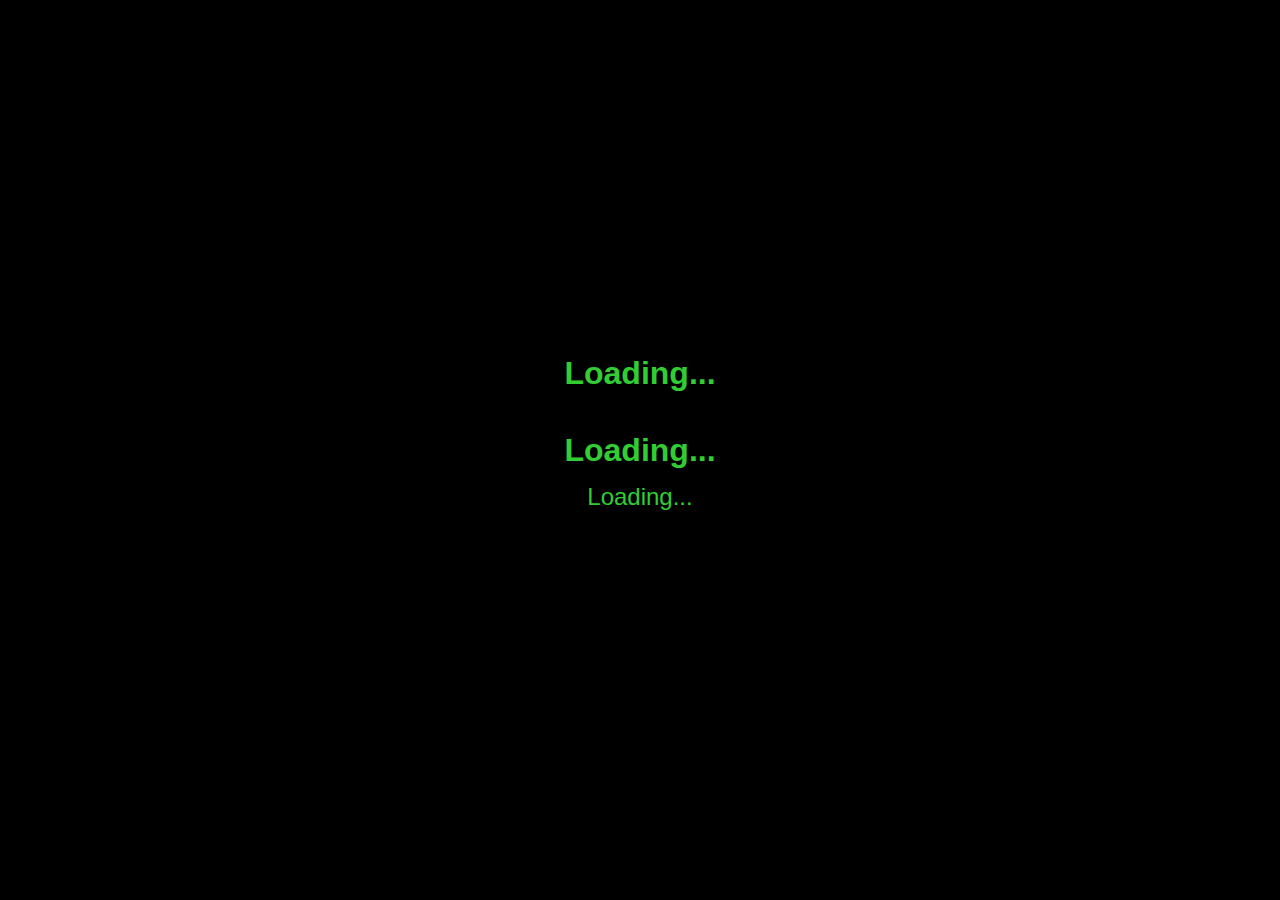
<file: verbos.html>
<!DOCTYPE html>
<html lang="en">
<head>
    <meta charset="UTF-8">
    <meta name="viewport" content="width=device-width, initial-scale=1.0">
    <link rel="stylesheet" href="styles_verbos.css">
    <title>Verbo del Día</title>
</head>
<body>
    <div class="container">      
        <h1 id="infinitive">Loading...</h1>
        <div class="time-tense" id="time-tense">
            <h2 id="tense-title">Loading...</h2>
            <div id="conjugations">Loading...</div>
        </div>
    </div>
    <script src="verbos_script.js"></script>
</body>
</html>
</file>
<file: styles_verbos.css>
body {
    font-family: Arial, sans-serif;
    display: flex;
    justify-content: center;
    align-items: center;
    height: 100vh;
    margin: 0;
    background-color: black; /* Fondo negro */
    color: #32CD32; /* Texto verde amigable a la vista */
    overflow: hidden;
}

.container {
    text-align: center;
    width: 100%; /* Asegurar que el contenedor tome todo el ancho */
}

.day-of-week {
    font-size: 0.5em;
    margin-bottom: 10px;
}

h1 {
    font-size: 2em;
    margin: 10px 0;
}

.time-tense {
    margin: 40px 0;
}

h2 {
    font-size: 2em;
    margin: 10px 0;
}

div[id="conjugations"] {
    font-size: 1.5em;
    line-height: 1.5em;
}
</file>
